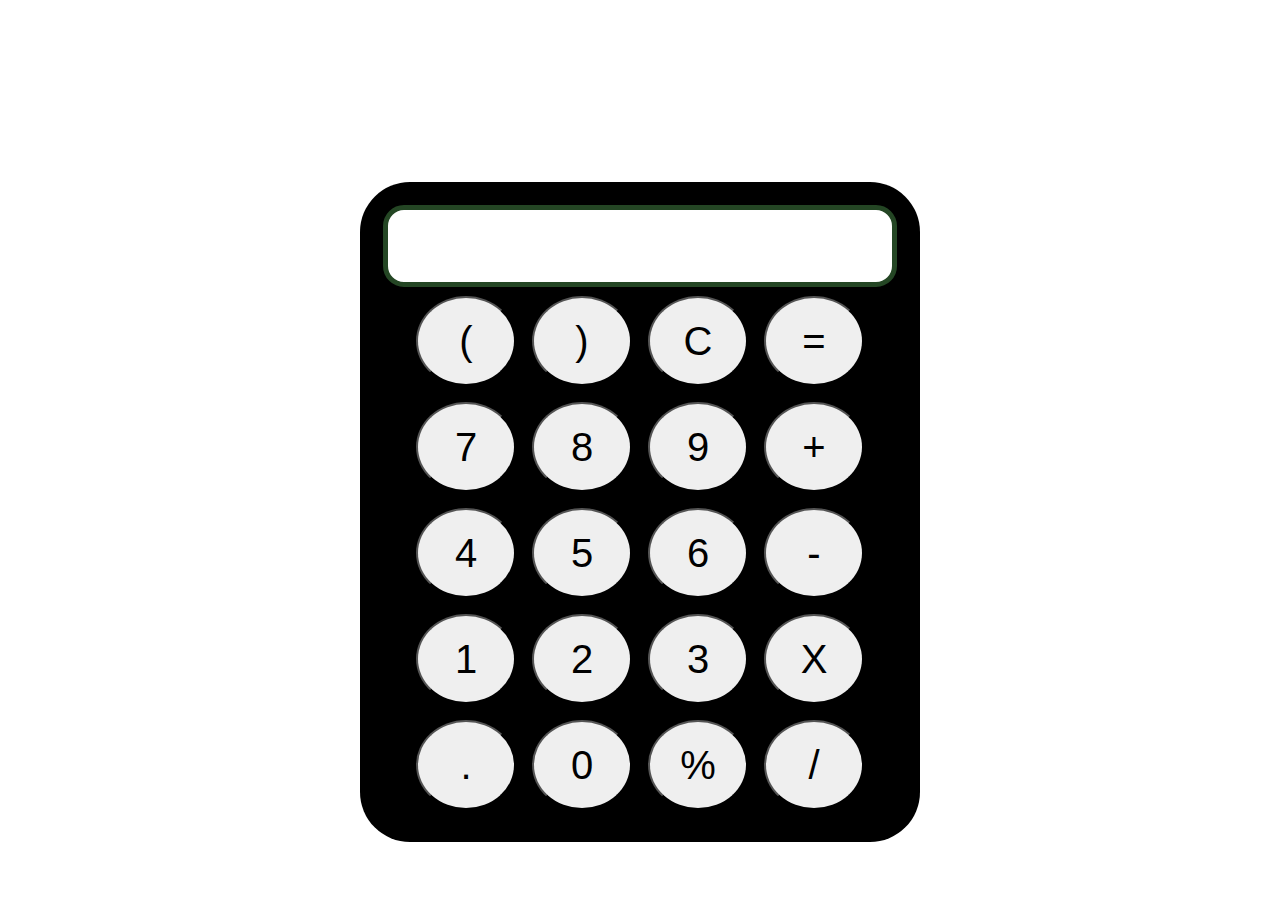
<file: index.html>
<!DOCTYPE html>
<html lang="en">
<head>
    <meta charset="UTF-8">
    <meta http-equiv="X-UA-Compatible" content="IE=edge">
    <meta name="viewport" content="width=device-width, initial-scale=1.0">
    <link rel="stylesheet" href="style.css">
    <title>My Calculator</title>
</head>
<script>
    
</script>
<body>
    <div class="container">
        <h1>CALCULATOR</h1>
        <div class="calculator">
            <input type="text" name="screen" id="screen">
            <table>
                <tr>
                    <td><button>(</button></td>
                    <td><button>)</button></td>
                    <td><button>C</button></td>
                    <td><button>=</button></td>
                </tr>
                <tr>
                    <td><button>7</button></td>
                    <td><button>8</button></td>
                    <td><button>9</button></td>
                    <td><button>+</button></td>
                </tr>
                <tr>
                    <td><button>4</button></td>
                    <td><button>5</button></td>
                    <td><button>6</button></td>
                    <td><button>-</button></td>
                </tr>
                <tr>
                    <td><button>1</button></td>
                    <td><button>2</button></td>
                    <td><button>3</button></td>
                    <td><button>X</button></td>
                </tr>
                <tr>
                    <td><button>.</button></td>
                    <td><button>0</button></td>
                    <td><button>%</button></td>
                    <td><button>/</button></td>
                </tr>
                
            </table>
           
        </div>
    </div>
</body>
<script src="index.js"></script>
</html>
</file>
<file: style.css>
.container{
    text-decoration-color: blanchedalmond;
    text-align: center;
    margin-top: 23px;
}
table{
    margin: auto;
}
h1{
    display: block;
    font-size: 100px;
    margin-block-start: 0.67em;
    margin-block-end: 0;
    margin-inline-start: 0px;
    margin-inline-end: 0px;
    color:white ;
    font-family:'Trebuchet MS', 'Lucida Sans Unicode', 'Lucida Grande', 'Lucida Sans', Arial, sans-serif;
    font-weight: bold;
}
input{
    border-radius: 21px;
    border: 5px solid #244624;
    font-size: 50px;
    height: 70px;
    width: 500px;
}
button{
    border-radius: 50%;
    font-size: 40px;
    font-display: white;
    width: 100px;
    height: 90px;
    margin: 6px;
}
body{
    background-image: url('https://wallpapercave.com/wp/wp2704825.jpg');
    background-repeat: repeat;
}
.calculator{
    display:inline-block;
    background-color:black;
    padding:23px;
    border-radius:50px;
}
</file>
